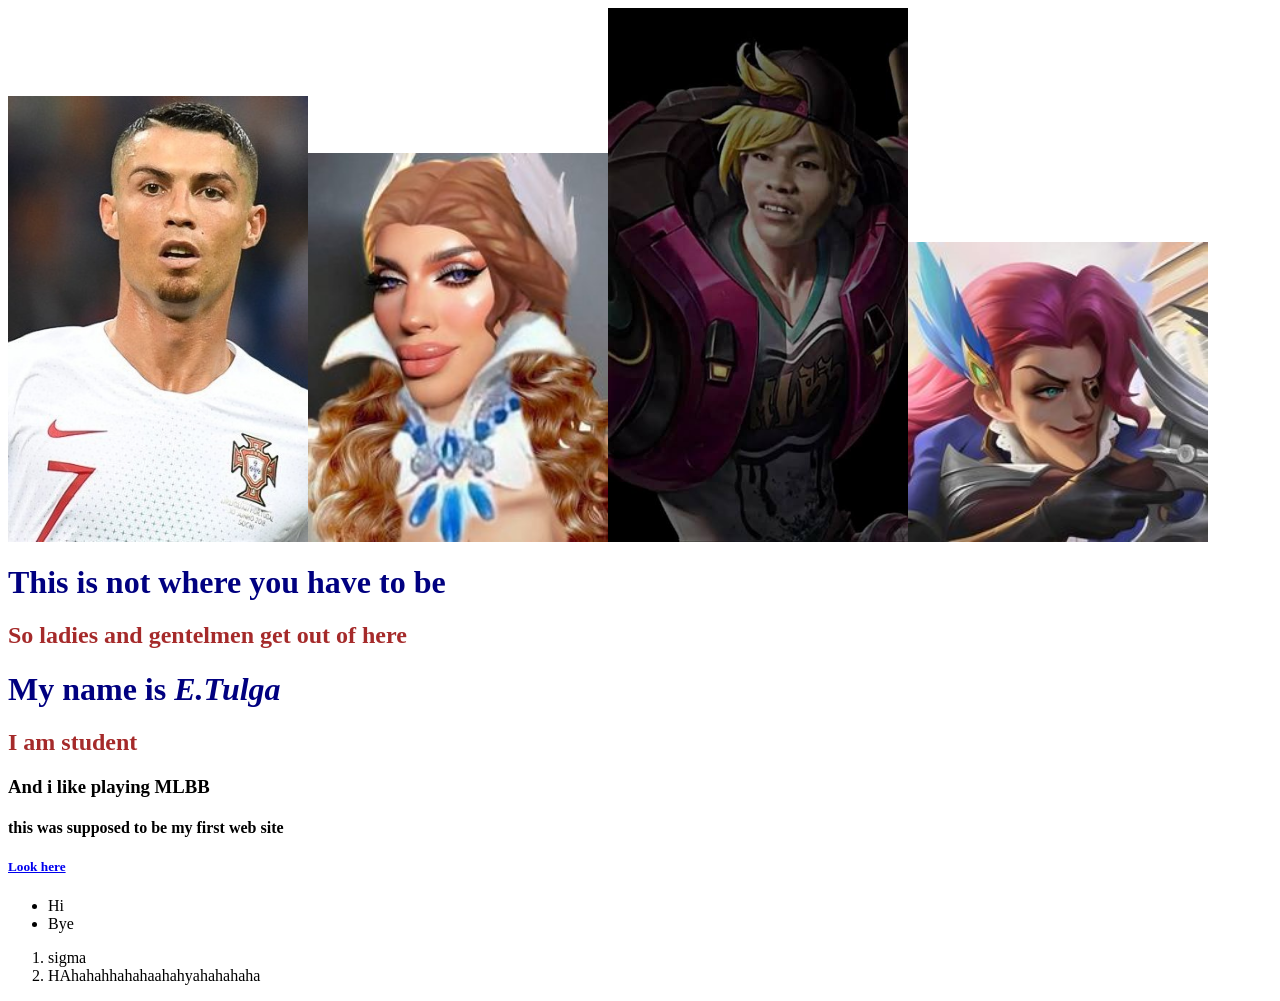
<file: index.html>
<html>
  <head>
     <link rel="stylesheet" href=stylr.css>
  </head>
  <body>
    <img src="gogo.jpg" width=300><img src="gogy.jpg" width=300><img src="gogu.jfif" width=300><img src="gogi.jpg" width=300>
    <h1> This is not where you have to be</h1>
    <h2> So ladies and gentelmen get out of here</h2>
  </body>
<h1>My name is <em>E.Tulga </em> </h1>
<h2>I am student</h2>
<h3>And i like playing <strong>MLBB</strong> </h3>
<h4>this was supposed to be my first web site </h4>
<h5><a href="hahaha.html"> Look here</a></h5>
<ul>
  <li>Hi</li>
  <li>Bye</li>
</ul>
<ol>
  <li>sigma </li>
  <li>HAhahahhahahaahahyahahahaha</li>
</ol>
</file>
